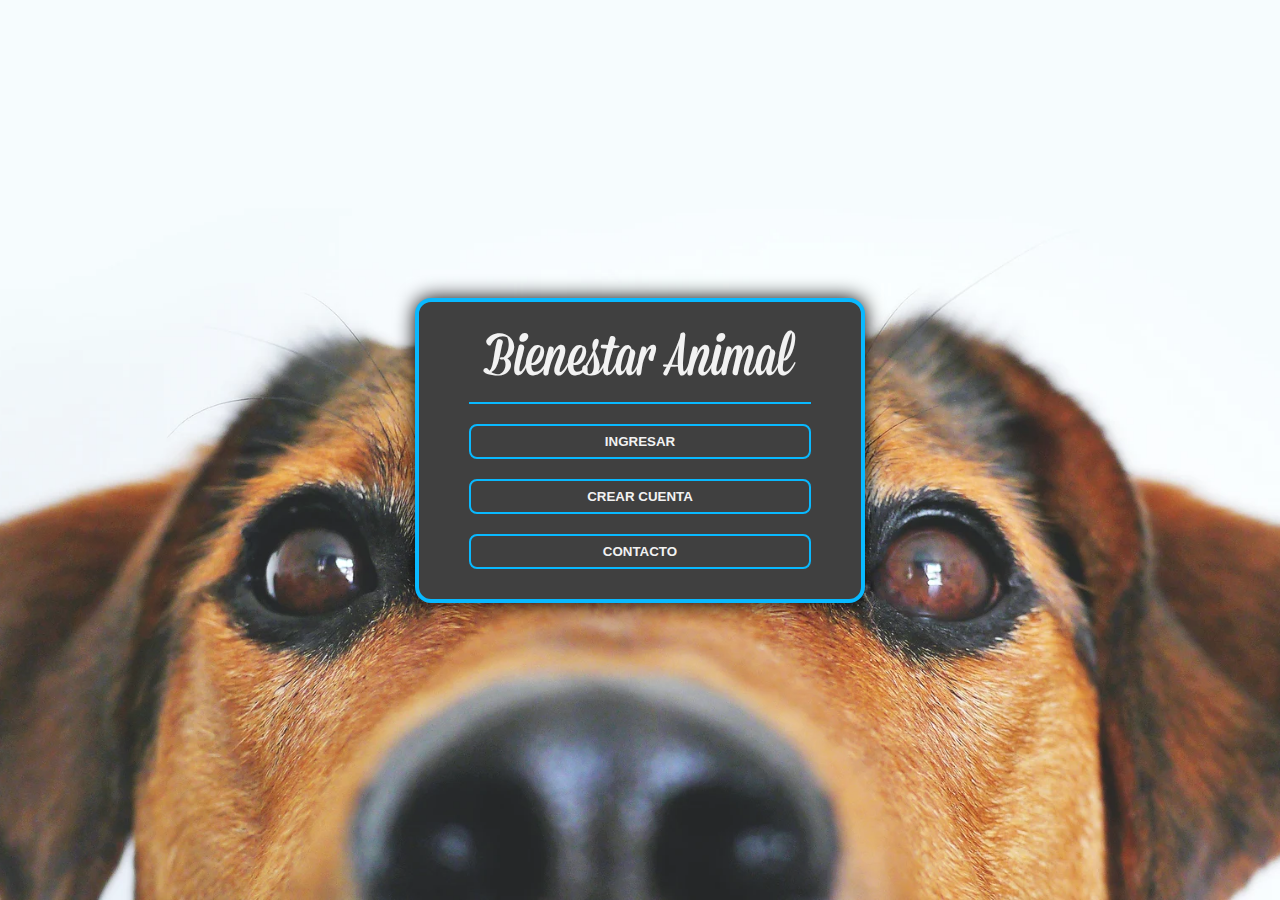
<file: index.html>
<!DOCTYPE html>
<html lang="en">
  <head>
    <meta charset="UTF-8" />
    <meta name="viewport" content="width=device-width, initial-scale=1.0" />
    <meta
      name="description"
      content="Sitio oficial de veterinaria Bienestar Animal - Bahía Blanca. Pet shop | Alimentos balanceados | Accesorios | Consultorio veterinario | Cirugías | Ecografías | Laboratorio | Farmacia veterinaria | Peluquería canina | Envíos a domicilio."
    />
    <meta
      name="keywords"
      content="Veterinaria, Bienestar Animal, Pet Shop, Alimentos balanceados, Accesorios, Consultorio veterinario, Cirugías, Ecografías, Laboratorio, Farmacia veterinaria, Peluquería canina, Envíos a domicilio, Royal Canin, Pro Plan, Eukanuba, Excellent, Performance, Sieger, Maxxium, Agility, Old Prince, Kongo, Fawna, Vital Can, Balanced, Nutrique, Monami, Provet, Canfeed, Catfeed, Perros, Gatos, Bahía Blanca"
    />
    <link rel="icon" type="image/png" sizes="32x32" href="./assets/img/faviconBA-32x32.png">
    <link rel="stylesheet" href="./css/style.css" />
    <title>Bienestar Animal</title>
  </head>

  <body>
    <section class="programa">
      <h1>Bienestar Animal</h1>

      <!-- INGRESAR -->
      <button id="btnLogin">Ingresar</button>

      <!-- CREAR CUENTA -->
      <button id="btnCrearCuenta">Crear cuenta</button>

      <!-- CONTACTO -->
      <button id="btnContacto">Contacto</button>
    </section>

    <!-- SCRIPTS -->
    <script src="./js/Mascota.js"></script>
    <script src="./js/Usuario.js"></script>
    <script src="./js/Veterinaria.js"></script>
    <script src="./js/menu.js"></script>
    <script src="./js/main.js"></script>
  </body>
</html>
</file>
<file: css/style.css>
:root {
  margin: 0;
  padding: 0;

  --bg-color: #1e1d1f;
  --pg-color: #404040;
  --text-color: #f2f2f2;
  --text-secondary: #ffc400;
  --border-color: #09b9ff;
  --border-secondary: #abf1ff;
  --error-color: #ff3333;
  --ok-color: #00c71b;

  background-image: url(../assets/img/bgdog.webp);
  background-repeat: no-repeat;
  background-size: cover;
  background-attachment: fixed;
  background-position: center;
}

@font-face {
  font-family: "Mission-Script";
  src: url(../assets/fonts/Mission-Script.otf);
  font-weight: normal;
  font-style: normal;
}

@font-face {
  font-family: "Winterstorm";
  src: url(../assets/fonts/Winterstorm-MVagp.otf);
  font-weight: normal;
  font-style: normal;
}

@font-face {
  font-family: "OVSoge";
  src: url(../assets/fonts/OVSoge-Regular.otf);
  font-weight: normal;
  font-style: normal;
}

/* ESTILOS GENERALES */

body {
  margin: 0;
  min-height: 100vh;
  max-height: auto;
  display: flex;
  justify-content: center;
  align-items: center;
  font-family: "Segoe UI", Tahoma, Geneva, Verdana, sans-serif;
}

.programa {
  width: 450px;
  height: auto;
  background: var(--pg-color);
  border: 4px solid var(--border-color);
  box-shadow: 0 0 20px;
  border-radius: 16px;
  margin: 50px auto;
  padding: 20px 50px;
  box-sizing: border-box;
  display: grid;
}

h1 {
  font-size: 3.7rem;
  font-family: "Mission-Script";
  font-weight: normal;
  text-align: center;
  margin: 10px 0 10px 0;
  padding-bottom: 10px;
  color: var(--text-color);
  border-bottom: 2px solid var(--border-color);
}

/* INDEX */

button {
  width: 100%;
  font-weight: bold;
  padding: 8px 12px;
  margin: 10px 0;
  border: 2px solid var(--border-color);
  border-radius: 8px;
  background-color: var(--pg-color);
  color: var(--text-color);
  cursor: pointer;
  transition: all 0.3s;
  text-transform: uppercase;
  font-family: "Segoe UI", Tahoma, Geneva, Verdana, sans-serif;
}

button:hover {
  font-weight: bold;
  background: var(--border-color);
  color: var(--bg-color);
  border: 2px solid var(--text-color);
  border-radius: 8px;
  box-shadow: 0 0 10px var(--border-color);
}

/* CONTACTO */

h2 {
  text-align: center;
  color: var(--text-color);
  font-size: 1.3rem;
  text-transform: uppercase;
}

p {
  font-size: 1rem;
  text-align: left;
  color: var(--text-color);
}

.labelContacto,
.labelEmail,
.labelMensaje {
  color: var(--text-color);
}

.inputContacto,
.inputEmail,
.txtMensaje {
  display: block;
  width: 98%;
  margin: 5px auto 10px auto;
  border: 2px solid var(--border-color);
  border-radius: 8px;
  font-size: 1rem;
  font-family: "Segoe UI", Tahoma, Geneva, Verdana, sans-serif;
}

.txtMensaje {
  resize: none;
  height: 200px;
}

.inputContacto::placeholder,
.inputEmail::placeholder,
.txtMensaje::placeholder {
  opacity: 0;
}

.btnEnviarContacto {
  display: block;
  margin: 20px auto 10px auto;
}

.pMensajeOk {
  color: var(--ok-color);
  font-size: 16px;
  margin-top: 10px;
}

/* LOG IN USUARIO*/

.loginForm {
  border: 2px solid var(--border-color);
  border-radius: 8px;
  padding: 20px;
}

.labelUsername,
.labelPassword {
  color: var(--text-color);
}

.inputUsername,
.inputPassword {
  display: block;
  width: 98%;
  margin: 5px auto 10px auto;
  border: 2px solid var(--border-color);
  border-radius: 8px;
  font-size: 1rem;
  font-family: "Segoe UI", Tahoma, Geneva, Verdana, sans-serif;
}

.inputUsername::placeholder,
.inputPassword::placeholder {
  opacity: 0;
}

.labelCheckbox {
  color: var(--text-color);
  cursor: pointer;
  font-size: 1rem;
}

.pReg {
  font-size: 1rem;
  text-align: left;
  color: var(--text-color);
}

.pReg a {
  display: block;
  color: var(--border-secondary);
  text-transform: uppercase;
  text-align: center;
}

.pReg a:hover {
  color: var(--border-color);
}

.pLogin {
  margin-top: 0;
}

.mensajeError {
  color: var(--error-color);
  font-size: 16px;
  margin-top: 10px;
}

.mensajeExito {
  color: var(--ok-color);
  font-size: 16px;
  margin-top: 10px;
}

#userData {
  color: var(--text-secondary);
  font-size: 16px;
  margin: 10px auto 0 auto;
  text-transform: capitalize;
}

.contenedorLogin {
  border: 2px solid var(--border-color);
  border-radius: 8px;
  padding: 20px;
}

/* REGISTRO - CREAR CUENTA */

.registroForm {
  border: 2px solid var(--border-color);
  border-radius: 8px;
  padding: 20px;
}

.inputNuevoUsuario,
.inputMail,
.inputPrimeraPassword,
.inputNombreCompleto {
  display: block;
  width: 98%;
  margin: 5px auto 10px auto;
  border: 2px solid var(--border-color);
  border-radius: 8px;
  font-size: 1rem;
  font-family: "Segoe UI", Tahoma, Geneva, Verdana, sans-serif;
}

.inputNuevoUsuario::placeholder,
.inputMail::placeholder,
.inputPrimeraPassword::placeholder,
.inputNombreCompleto::placeholder {
  opacity: 0;
}

.labelEmail,
.labelNuevoUsuario,
.labelMail,
.labelPrimeraPassword,
.labelNombreCompleto {
  color: var(--text-color);
}

.terminosCheckbox {
  color: var(--text-color);
  cursor: pointer;
  font-size: 0.8rem;
}

.terminosCheckbox a {
  color: var(--border-secondary);
}

.terminosCheckbox a:hover {
  color: var(--border-color);
}

.pTermCond {
  color: var(--border-secondary);
  font-size: 12px;
  text-align: justify;
}

.pClickMe,
.pCompletarCampos {
  color: var(--error-color);
  font-size: 16px;
  margin-top: 10px;
}

.pUsuarioOk {
  color: var(--ok-color);
  font-size: 16px;
  margin-top: 10px;
}

#userData {
  color: var(--text-secondary);
  font-size: 16px;
  margin: 10px auto 0 auto;
  text-transform: capitalize;
}

/* REGISTRAR NUEVO USUARIO */

.usuarioForm {
  border: 2px solid var(--border-color);
  border-radius: 8px;
  padding: 20px;
}

.inputNombreApellido,
.inputDomicilioCalle,
.inputDomicilioNumero,
.inputTelefono,
.inputLocalidad {
  display: block;
  width: 98%;
  margin: 10px auto;
  border: 2px solid var(--border-color);
  border-radius: 8px;
  font-size: 1rem;
  font-family: "Segoe UI", Tahoma, Geneva, Verdana, sans-serif;
}

/* ~~~~~~~~~~~~~~~~~~~ MENU ~~~~~~~~~~~~~~~~~~~ */
/* ~~~~~ VER USUARIOS REGISTRADOS ~~~~~ */

.verUsuariosStyle {
  height: 200px;
  overflow: auto;
  background-color: var(--text-color);
  border-radius: 8px;
  padding: 10px;
}

.verUsuariosStyle h4 {
  color: var(--bg-color);
  font-size: 1.5rem;
  margin: 0 auto;
  font-weight: bold;
}

.verUsuariosStyle p {
  color: var(--bg-color);
  font-size: 16px;
  margin: 0;
  text-transform: capitalize;
  font-weight: bold;
}

/* ~~~~~ BUSCAR USUARIO REGISTRADO ~~~~~ */

.hidden {
  display: none;
}

.buscarUsuarioStyle {
  height: 200px;
  overflow: auto;
  background-color: var(--text-color);
  border-radius: 8px;
  padding: 10px;
}

.buscarUsuarioStyle h4 {
  color: var(--bg-color);
  font-size: 1.5rem;
  margin: 0 auto 20px auto;
  font-weight: bold;
}

.buscarUsuarioStyle p {
  color: var(--bg-color);
  font-size: 16px;
  margin: 0;
  text-transform: capitalize;
  font-weight: bold;
}

.buscarUsuarioStyle button {
  display: block;
  margin: 25px auto;
  width: 50%;
}

#name {
  display: block;
  width: 98%;
  margin: 5px auto 10px auto;
  border: 2px solid var(--border-color);
  border-radius: 8px;
  font-size: 1rem;
  font-family: "Segoe UI", Tahoma, Geneva, Verdana, sans-serif;
}

#name::placeholder {
  opacity: 0;
}

#resultadosUsuarios {
  color: var(--text-color);
  background-color: #808080;
  max-height: 150px;
  overflow: auto;
  border-radius: 8px;
  cursor: pointer;
}

/* ~~~~~ AGREGAR USUARIO ~~~~~ */

#agregarForm {
  border: 2px solid var(--border-color);
  border-radius: 8px;
  padding: 20px;
}

.labelNombreApellido,
.labelRegistroMail,
.labelRegistroUsuario,
.labelRegistroPassword {
  color: var(--text-color);
}

.inputNombreApellido,
.inputRegistroMail,
.inputRegistroUsuario,
.inputRegistroPassword {
  display: block;
  width: 98%;
  margin: 10px auto;
  border: 2px solid var(--border-color);
  border-radius: 8px;
  font-size: 1rem;
  font-family: "Segoe UI", Tahoma, Geneva, Verdana, sans-serif;
}

.inputNombreApellido::placeholder,
.inputRegistroMail::placeholder,
.inputRegistroUsuario::placeholder,
.inputRegistroPassword::placeholder {
  opacity: 0;
}

.pUsuarioAgregado {
  color: var(--ok-color);
  font-size: 16px;
  margin-top: 10px;
}

.pUsuarioError {
  color: var(--error-color);
  font-size: 16px;
  margin-top: 10px;
}

/* ~~~~~ VER MASCOTAS REGISTRADAS ~~~~~ */

.verMascotasStyle {
  height: 300px;
  overflow: auto;
  background-color: var(--text-color);
  border-radius: 8px;
  padding: 10px;
}

.verMascotasStyle h4 {
  color: var(--bg-color);
  font-size: 1.5rem;
  margin: 0 auto;
  font-weight: bold;
}

.verMascotasStyle p {
  color: var(--bg-color);
  font-size: 16px;
  margin: 0;
  text-transform: capitalize;
  font-weight: bold;
}

/* ~~~~~ BUSCAR MASCOTA ~~~~~ */

.oculto {
  display: none;
}

.buscarMascotaStyle {
  height: 200px;
  overflow: auto;
  background-color: var(--text-color);
  border-radius: 8px;
  padding: 10px;
}

.buscarMascotaStyle h4 {
  color: var(--bg-color);
  font-size: 1.5rem;
  margin: 0 auto 20px auto;
  font-weight: bold;
}

.buscarMascotaStyle p {
  color: var(--bg-color);
  font-size: 16px;
  margin: 0;
  text-transform: capitalize;
  font-weight: bold;
}

.buscarMascotaStyle button {
  display: block;
  margin: 25px auto;
  width: 50%;
}

#nameMascota {
  display: block;
  width: 98%;
  margin: 5px auto 10px auto;
  border: 2px solid var(--border-color);
  border-radius: 8px;
  font-size: 1rem;
  font-family: "Segoe UI", Tahoma, Geneva, Verdana, sans-serif;
}

#nameMascota::placeholder {
  opacity: 0;
}

#especieMascota {
  display: block;
  width: 100%;
  margin: 5px auto 10px auto;
  border: 2px solid var(--border-color);
  border-radius: 8px;
  font-size: 1rem;
  font-family: "Segoe UI", Tahoma, Geneva, Verdana, sans-serif;
}

#resultadosMascotas {
  color: var(--text-color);
  background-color: #808080;
  max-height: 150px;
  overflow: auto;
  border-radius: 8px;
  cursor: pointer;
}


/* ~~~~~ REGISTRO MASCOTA ~~~~~ */

.mascotaForm {
  border: 2px solid var(--border-color);
  border-radius: 8px;
  padding: 20px;
}

.labelNombreTutor,
.labelEspecie,
.labelRaza,
.labelSexo,
.labelNombreMascota,
.labelEdad,
.labelPeso {
  color: var(--text-color);
}

.inputNombreTutor,
.inputEspecie,
.inputRaza,
.inputSexo,
.inputNombreMascota,
.inputEdad,
.inputPeso {
  display: block;
  width: 98%;
  margin: 10px auto;
  border: 2px solid var(--border-color);
  border-radius: 8px;
  font-size: 1rem;
  font-family: "Segoe UI", Tahoma, Geneva, Verdana, sans-serif;
}

.inputNombreTutor::placeholder,
.inputRaza::placeholder,
.inputNombreMascota::placeholder,
.inputEdad::placeholder,
.inputPeso::placeholder {
  opacity: 0;
}

.pMensajePeso,
.pMensajeEdad {
  color: var(--error-color);
  font-size: 16px;
  margin-top: 10px;
}

.pMensajeRegistro {
  color: var(--ok-color);
  font-size: 16px;
  margin-top: 10px;
}

.pMensajeRegistroNoExitoso {
  color: var(--error-color);
  font-size: 16px;
  margin-top: 10px;
}

#resultados {
  background-color: var(--text-color);
  max-height: 150px;
  overflow: auto;
  border-radius: 8px;
  cursor: pointer;
}

.result-item {
  padding-left: 10px;
}

/* CALCULADOR */

.contenedorCalculador {
  border: 2px solid var(--border-color);
  border-radius: 8px;
  padding: 20px;
}

.contenedorCalculador label {
  color: var(--text-color);
}

#especiesCalc,
#edadCalc,
#pesoCalc,
#actividadCalc,
#sobrepesoCalc,
#pesoIdeal {
  display: block;
  width: 98%;
  margin: 10px auto;
  border: 2px solid var(--border-color);
  border-radius: 8px;
  font-size: 1rem;
  font-family: "Segoe UI", Tahoma, Geneva, Verdana, sans-serif;
}

#resultadoCalc {
  color: var(--text-secondary);
  text-align: center;
  font-family: "Arial";
  font-weight: normal;
  font-size: 20px;
}

.pMensajeEdadCalc,
.pMensajePesoCalc,
.pMensajeSobrepesoCalc {
  color: var(--error-color);
}
</file>
